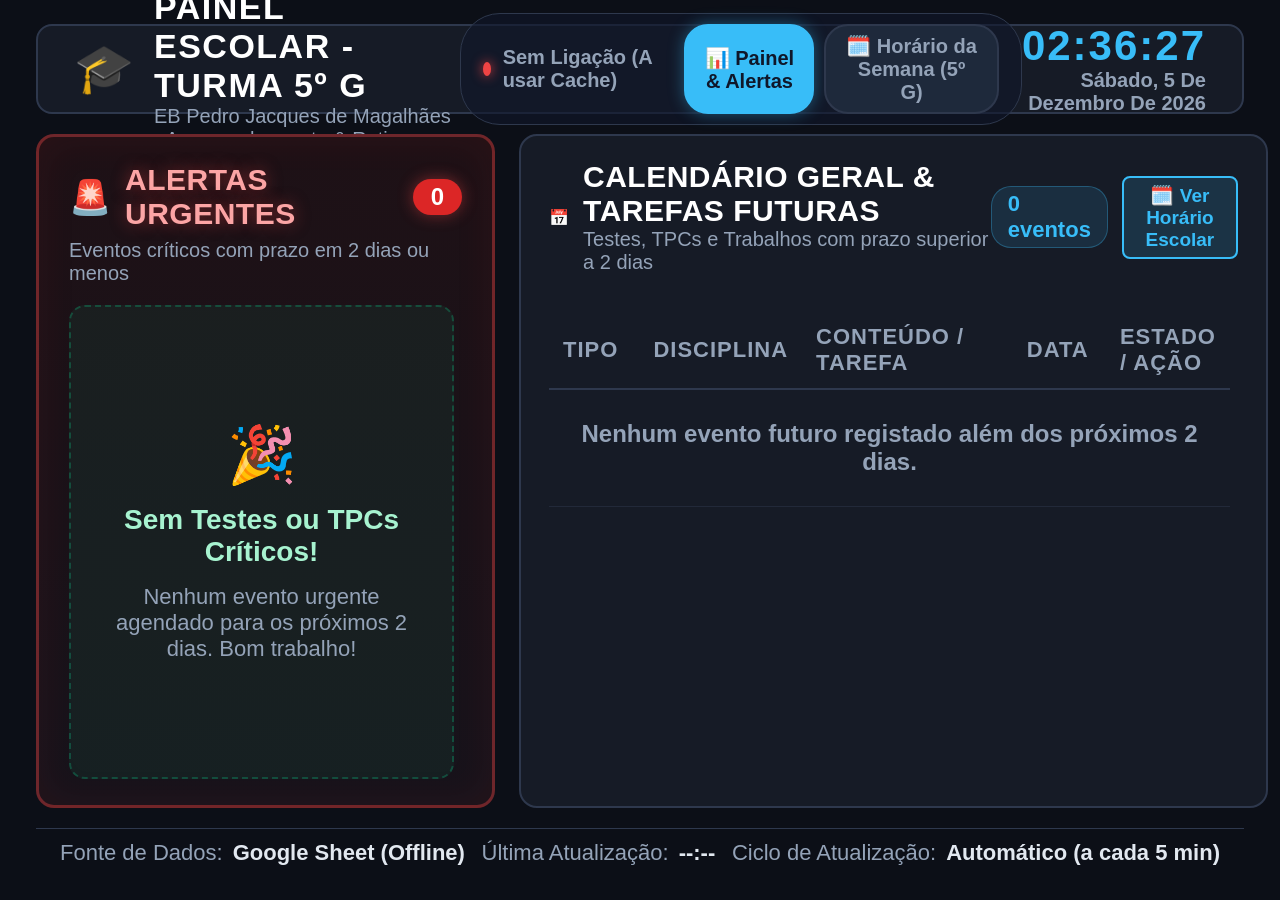
<file: index.html>
<!DOCTYPE html>
<html lang="pt">
<head>
  <meta charset="UTF-8">
  <meta name="viewport" content="width=device-width, initial-scale=1.0">
  <title>Dashboard Escolar - LG webOS</title>
  <link rel="stylesheet" href="css/style.css">
</head>
<body>
  <div class="tv-canvas">
    <!-- CABEÇALHO TV: Identificação e Relógio de Grande Porte -->
    <header class="tv-header">
      <div class="header-branding">
        <span class="app-icon">🎓</span>
        <div class="app-titles">
          <h1>PAINEL ESCOLAR - TURMA 5º G</h1>
          <p class="subtitle">EB Pedro Jacques de Magalhães • Acompanhamento & Rotina</p>
        </div>
      </div>

      <div class="header-center-status">
        <span class="status-indicator live" id="sync-status-dot"></span>
        <span id="sync-status-text">Sincronizado</span>
        
        <!-- NAVEGAÇÃO PRINCIPAL TV: DASHBOARD VS HORÁRIO SEMANAL -->
        <nav class="tv-view-switcher" aria-label="Navegação da Aplicação">
          <button class="view-btn active" id="btn-nav-dashboard" tabindex="0">📊 Painel & Alertas</button>
          <button class="view-btn" id="btn-nav-schedule" tabindex="0">🗓️ Horário da Semana (5º G)</button>
        </nav>
      </div>

      <div class="header-clock-box">
        <div class="clock-time" id="live-clock">--:--:--</div>
        <div class="clock-date" id="live-date">Carregando data...</div>
      </div>
    </header>

    <!-- CONTEÚDO PRINCIPAL: Split Screen 38% / 62% -->
    <main class="dashboard-grid" id="view-dashboard">
      
      <!-- COLUNA ESQUERDA: ÁREA DE DESTAQUE - ALERTAS URGENTES (<= 2 DIAS) -->
      <section class="panel panel-urgent" aria-label="Alertas Urgentes">
        <div class="panel-header urgent-header">
          <div class="title-with-badge">
            <span class="alert-siren">🚨</span>
            <h2>ALERTAS URGENTES</h2>
          </div>
          <span class="counter-badge" id="urgent-badge-count">0</span>
        </div>
        <p class="panel-subtext">Eventos críticos com prazo em 2 dias ou menos</p>

        <!-- Container onde o app.js injetará dinamicamente os cartões urgentes -->
        <div class="urgent-cards-list" id="urgent-cards-container">
          <!-- Conteúdo gerado dinamicamente pelo app.js -->
          <div class="loading-placeholder">A carregar alertas...</div>
        </div>
      </section>

      <!-- COLUNA DIREITA: CALENDÁRIO GERAL & PRÓXIMAS SEMANAS -->
      <section class="panel panel-general" aria-label="Calendário Geral e Tarefas">
        <div class="panel-header general-header">
          <div class="title-with-badge">
            <span class="section-icon">📅</span>
            <div>
              <h2>CALENDÁRIO GERAL & TAREFAS FUTURAS</h2>
              <p class="panel-subtext" style="margin-bottom: 0;">Testes, TPCs e Trabalhos com prazo superior a 2 dias</p>
            </div>
          </div>
          <div style="display: flex; align-items: center; gap: 14px;">
            <span class="info-badge" id="general-badge-count">0 eventos</span>
            <button class="btn-open-weekly" id="btn-open-weekly" tabindex="0">🗓️ Ver Horário Escolar</button>
          </div>
        </div>

        <div class="table-wrapper">
          <table class="tv-table" id="general-events-table">
            <thead>
              <tr>
                <th style="width: 14%;">TIPO</th>
                <th style="width: 20%;">DISCIPLINA</th>
                <th style="width: 36%;">CONTEÚDO / TAREFA</th>
                <th style="width: 14%;">DATA</th>
                <th style="width: 16%;">ESTADO / AÇÃO</th>
              </tr>
            </thead>
            <tbody id="general-events-tbody">
              <!-- Linhas injetadas dinamicamente pelo app.js -->
              <tr>
                <td colspan="5" class="table-loading">A carregar eventos da folha...</td>
              </tr>
            </tbody>
          </table>
        </div>
      </section>

    </main>

    <!-- VISTA EM SEPARADOR: HORÁRIO COMPLETO DA SEMANA (ESTILO MATRIZ OFICIAL) -->
    <section class="panel weekly-schedule-panel" id="view-schedule" style="display: none;" aria-label="Horário Semanal Completo">
      <div class="panel-header weekly-header">
        <div class="title-with-badge">
          <span class="section-icon">🗓️</span>
          <div>
            <h2>HORÁRIO SEMANAL OFICIAL • TURMA 5º G</h2>
            <p class="panel-subtext" style="margin-bottom: 0;">Escola Básica Pedro Jacques de Magalhães • Ano Letivo 2026/2027</p>
          </div>
        </div>
        <button class="btn-back-dashboard" id="btn-back-dashboard" tabindex="0">
          ⬅️ Voltar ao Painel (OK)
        </button>
      </div>

      <div class="weekly-table-wrapper">
        <table class="tv-weekly-table" id="tv-weekly-table">
          <thead>
            <tr>
              <th style="width: 14%;">TEMPOS</th>
              <th style="width: 17.2%;" class="col-day-th" data-day="1">2ª FEIRA</th>
              <th style="width: 17.2%;" class="col-day-th" data-day="2">3ª FEIRA</th>
              <th style="width: 17.2%;" class="col-day-th" data-day="3">4ª FEIRA</th>
              <th style="width: 17.2%;" class="col-day-th" data-day="4">5ª FEIRA</th>
              <th style="width: 17.2%;" class="col-day-th" data-day="5">6ª FEIRA</th>
            </tr>
          </thead>
          <tbody id="weekly-table-tbody">
            <!-- Gerado dinamicamente com todas as aulas e salas da matriz oficial -->
          </tbody>
        </table>
      </div>

      <!-- LEGENDA VISUAL DE DISCIPLINAS -->
      <div class="weekly-legend">
        <span class="legend-chip chip-mat"><span class="dot"></span> Matemática</span>
        <span class="legend-chip chip-port"><span class="dot"></span> Português</span>
        <span class="legend-chip chip-cn"><span class="dot"></span> Ciências Naturais (CN)</span>
        <span class="legend-chip chip-hgp"><span class="dot"></span> História e Geografia (HGP)</span>
        <span class="legend-chip chip-ing"><span class="dot"></span> Inglês</span>
        <span class="legend-chip chip-art"><span class="dot"></span> Ed. Visual / Tecnológica</span>
        <span class="legend-chip chip-ef"><span class="dot"></span> Ed. Física (EF)</span>
        <span class="legend-chip chip-em"><span class="dot"></span> Ed. Musical (EM)</span>
        <span class="legend-chip chip-tic"><span class="dot"></span> CD / TIC</span>
        <span class="legend-chip chip-dta"><span class="dot"></span> DTA / Apoio</span>
      </div>
    </section>

    <!-- RODAPÉ INFORMATIVO -->
    <footer class="tv-footer">
      <div class="footer-item">
        <span class="footer-label">Fonte de Dados:</span>
        <span class="footer-value" id="source-url-label">Google Sheets (CSV Público)</span>
      </div>
      <div class="footer-item">
        <span class="footer-label">Última Atualização:</span>
        <span class="footer-value" id="last-update-time">--:--</span>
      </div>
      <div class="footer-item">
        <span class="footer-label">Ciclo de Atualização:</span>
        <span class="footer-value">Automático (a cada 5 min)</span>
      </div>
    </footer>
    <!-- TOAST DE NOTIFICAÇÃO TV -->
    <div class="tv-toast" id="tv-toast" role="status" aria-live="polite">
      <span class="toast-icon">🎉</span>
      <div class="toast-message" id="toast-message">TPC Concluído com sucesso! Notificação enviada aos pais.</div>
    </div>
  </div>

  <!-- ============================================================ -->
  <!-- OVERLAY DE ALERTA DE ARRANQUE (gerado dinamicamente)         -->
  <!-- Aparece quando a app liga e existem eventos <= 2 dias        -->
  <!-- ============================================================ -->
  <div class="startup-alert-overlay" id="startup-overlay" style="display:none;" role="alertdialog" aria-modal="true" aria-label="Alerta de eventos urgentes">
    <div class="startup-alert-box">
      <!-- Ícone pulsante -->
      <div class="startup-alert-icon">🚨</div>

      <!-- Título do alerta -->
      <h2 class="startup-alert-title">ATENÇÃO! Tens Eventos Urgentes</h2>
      <p class="startup-alert-subtitle">Os seguintes Testes e/ou TPCs ocorrem muito em breve:</p>

      <!-- Lista de eventos urgentes - preenchida pelo JS -->
      <div class="startup-alert-list" id="startup-alert-list"></div>

      <!-- Barra de progresso de auto-fechar -->
      <div class="startup-progress-bar">
        <div class="startup-progress-fill" id="startup-progress-fill"></div>
      </div>

      <!-- Dica de interação -->
      <p class="startup-dismiss-hint">
        A fechar automaticamente em <span id="startup-countdown">10</span>s
        &nbsp;•&nbsp; Pressione <kbd>OK</kbd> ou qualquer tecla para fechar
      </p>
    </div>
  </div>

  <script src="js/app.js"></script>
</body>
</html>
</file>
<file: css/style.css>
/* ==========================================================================
   DASHBOARD ESCOLAR - ESTILOS OTIMIZADOS PARA SMART TV (LG webOS)
   Resolução Base: 1920x1080 (Full HD)
   Diretriz de Design: 10-Foot UI (Leitura clara a 3 metros de distância)
   ========================================================================== */

/* --------------------------------------------------------------------------
   1. RESET E VARIÁVEIS DO SISTEMA
   -------------------------------------------------------------------------- */
:root {
  /* Cores de Fundo (Dark Mode amigável para OLED e visão noturna) */
  --bg-tv: #0c0f17;
  --bg-panel: #161b26;
  --bg-card: #1f2737;
  --bg-card-hover: #29354a;
  
  /* Cores de Alerta Agressivo (<= 2 dias) */
  --alert-red-dark: #7f1d1d;
  --alert-red-base: #dc2626;
  --alert-red-bright: #ef4444;
  --alert-glow: rgba(239, 68, 68, 0.45);
  --badge-urgent-bg: #fee2e2;
  --badge-urgent-text: #991b1b;
  
  /* Cores de Destaque e Neutras */
  --color-primary: #38bdf8;
  --color-accent: #f59e0b;
  --color-success: #10b981;
  
  /* Tipografia e Contraste Alto (WCAG AAA) */
  --text-main: #ffffff;
  --text-muted: #94a3b8;
  --text-subtle: #64748b;
  --border-color: #2e384d;
  
  /* Safe Area / Overscan Margins */
  --safe-padding-v: 36px;
  --safe-padding-h: 48px;
}

* {
  margin: 0;
  padding: 0;
  box-sizing: border-box;
  -webkit-font-smoothing: antialiased;
}

body {
  min-height: 100vh;
  width: 100%;
  overflow-x: hidden;
  overflow-y: auto; /* Permite scroll vertical se o ecrã for menor que 1080p ou se houver muitos dados */
  background-color: var(--bg-tv);
  color: var(--text-main);
  font-family: -apple-system, BlinkMacSystemFont, "Segoe UI", Roboto, "Helvetica Neue", Arial, sans-serif;
  user-select: none; /* Desativa seleção acidental de texto na TV */
  scroll-behavior: smooth;
}

/* --------------------------------------------------------------------------
   2. ESTRUTURA PRINCIPAL (CANVAS RESPONSIVO A 1080P)
   -------------------------------------------------------------------------- */
.tv-canvas {
  width: 100%;
  max-width: 1920px;
  min-height: 100vh;
  margin: 0 auto;
  padding: 24px 36px;
  display: flex;
  flex-direction: column;
  justify-content: space-between;
  gap: 20px;
  box-sizing: border-box;
}

/* --------------------------------------------------------------------------
   3. CABEÇALHO (TV HEADER)
   -------------------------------------------------------------------------- */
.tv-header {
  height: 90px;
  display: flex;
  align-items: center;
  justify-content: space-between;
  background-color: var(--bg-panel);
  border: 2px solid var(--border-color);
  border-radius: 16px;
  padding: 0 36px;
}

.header-branding {
  display: flex;
  align-items: center;
  gap: 20px;
}

.app-icon {
  font-size: 48px;
}

.app-titles h1 {
  font-size: 34px;
  font-weight: 800;
  letter-spacing: 1.5px;
  color: var(--text-main);
}

.app-titles .subtitle {
  font-size: 20px;
  color: var(--text-muted);
  font-weight: 500;
}

.header-center-status {
  display: flex;
  align-items: center;
  gap: 12px;
  background: rgba(15, 23, 42, 0.6);
  padding: 10px 22px;
  border-radius: 40px;
  border: 1px solid var(--border-color);
  font-size: 20px;
  font-weight: 600;
  color: var(--text-muted);
}

.status-indicator {
  width: 14px;
  height: 14px;
  border-radius: 50%;
  background-color: var(--color-success);
  box-shadow: 0 0 12px var(--color-success);
}

.status-indicator.offline {
  background-color: var(--alert-red-bright);
  box-shadow: 0 0 12px var(--alert-red-bright);
}

.header-clock-box {
  text-align: right;
}

.clock-time {
  font-size: 42px;
  font-weight: 800;
  letter-spacing: 2px;
  color: #38bdf8;
  font-variant-numeric: tabular-nums;
  line-height: 1.1;
}

.clock-date {
  font-size: 20px;
  color: var(--text-muted);
  font-weight: 600;
  text-transform: capitalize;
}

/* --------------------------------------------------------------------------
   4. GRELHA DE CONTEÚDO (SPLIT SCREEN: 38% ALERTA / 62% GERAL)
   -------------------------------------------------------------------------- */
.dashboard-grid {
  flex: 1;
  display: grid;
  grid-template-columns: 38% 62%;
  gap: 24px;
  min-height: 0; /* Previne overflow no grid */
}

/* Painéis Base */
.panel {
  background-color: var(--bg-panel);
  border-radius: 18px;
  border: 2px solid var(--border-color);
  padding: 26px 30px;
  display: flex;
  flex-direction: column;
}

.panel-header {
  display: flex;
  align-items: center;
  justify-content: space-between;
  margin-bottom: 8px;
}

.title-with-badge {
  display: flex;
  align-items: center;
  gap: 14px;
}

.panel-header h2 {
  font-size: 30px;
  font-weight: 800;
  letter-spacing: 0.5px;
}

.panel-subtext {
  font-size: 20px;
  color: var(--text-muted);
  margin-bottom: 20px;
}

/* --------------------------------------------------------------------------
   5. COLUNA ESQUERDA: ALERTAS URGENTES (<= 2 DIAS) - ESTILO AGRESSIVO
   -------------------------------------------------------------------------- */
.panel-urgent {
  background: linear-gradient(180deg, #1e1116 0%, #17131b 100%);
  border: 3px solid rgba(239, 68, 68, 0.4);
  box-shadow: inset 0 0 40px rgba(220, 38, 38, 0.08);
}

.urgent-header h2 {
  color: #fca5a5;
  text-shadow: 0 0 16px rgba(239, 68, 68, 0.5);
}

.alert-siren {
  font-size: 34px;
  animation: siren-wiggle 1.5s infinite ease-in-out;
}

.counter-badge {
  background-color: var(--alert-red-base);
  color: #ffffff;
  font-size: 24px;
  font-weight: 800;
  padding: 4px 18px;
  border-radius: 30px;
  box-shadow: 0 0 16px var(--alert-glow);
}

/* Lista de Cartões de Alerta (Scroll suave se houver múltiplos cartões) */
.urgent-cards-list {
  flex: 1;
  display: flex;
  flex-direction: column;
  gap: 16px;
  overflow-y: auto;
  max-height: 560px;
  padding-right: 8px;
}

/* CARTÃO DE ALERTA AGRESSIVO (COM ANIMAÇÃO DE PULSAÇÃO E TEXTO A PISCAR) */
.card-urgent {
  background: linear-gradient(135deg, var(--alert-red-dark) 0%, #450a0a 100%);
  border: 3px solid var(--alert-red-bright);
  border-radius: 16px;
  padding: 20px 24px;
  display: flex;
  flex-direction: column;
  gap: 10px;
  box-shadow: 0 6px 25px rgba(220, 38, 38, 0.35);
  animation: pulse-glow 2.5s infinite alternate ease-in-out;
  position: relative;
}

.card-urgent-top {
  display: flex;
  align-items: center;
  justify-content: space-between;
}

.card-urgent-type {
  font-size: 22px;
  font-weight: 800;
  letter-spacing: 1px;
  text-transform: uppercase;
  background-color: rgba(0, 0, 0, 0.45);
  padding: 4px 14px;
  border-radius: 8px;
  color: #fecaca;
}

/* TEXTO A PISCAR / DESTAQUE AGRESSIVO DE PROXIMIDADE */
.card-urgent-countdown {
  font-size: 26px;
  font-weight: 900;
  color: #ffffff;
  background: #b91c1c;
  padding: 6px 18px;
  border-radius: 30px;
  border: 2px solid #fecaca;
  text-transform: uppercase;
  letter-spacing: 1px;
  animation: aggressive-blink 1s infinite alternate;
}

.card-urgent-title {
  font-size: 32px;
  font-weight: 800;
  color: #ffffff;
  line-height: 1.2;
}

.card-urgent-subject {
  font-size: 24px;
  font-weight: 700;
  color: #fef08a; /* Amarelo de alto contraste */
}

.card-urgent-desc {
  font-size: 22px;
  color: #fce7f3;
  line-height: 1.3;
  font-weight: 500;
}

.card-urgent-date {
  font-size: 22px;
  font-weight: 600;
  color: #fca5a5;
  margin-top: 4px;
}

/* Estado Vazio (Sem Alertas) */
.empty-alert-box {
  flex: 1;
  display: flex;
  flex-direction: column;
  align-items: center;
  justify-content: center;
  text-align: center;
  background-color: rgba(16, 185, 129, 0.08);
  border: 2px dashed rgba(16, 185, 129, 0.3);
  border-radius: 16px;
  padding: 30px;
  gap: 16px;
}

.empty-alert-icon {
  font-size: 56px;
}

.empty-alert-text {
  font-size: 28px;
  font-weight: 700;
  color: #a7f3d0;
}

.empty-alert-sub {
  font-size: 22px;
  color: var(--text-muted);
}

/* --------------------------------------------------------------------------
   6. COLUNA DIREITA: CALENDÁRIO GERAL & HORÁRIO
   -------------------------------------------------------------------------- */
.panel-general {
  display: flex;
  flex-direction: column;
  gap: 20px;
  padding: 24px 28px;
}

.sub-panel {
  background-color: #121620;
  border: 2px solid var(--border-color);
  border-radius: 14px;
  padding: 20px 24px;
}

.calendar-sub-panel {
  flex: 1.3;
  display: flex;
  flex-direction: column;
  min-height: 0;
}

.schedule-sub-panel {
  flex: 0.9;
  display: flex;
  flex-direction: column;
}

.info-badge {
  font-size: 22px;
  font-weight: 700;
  color: var(--color-primary);
  background: rgba(56, 189, 248, 0.12);
  padding: 4px 16px;
  border-radius: 20px;
  border: 1px solid rgba(56, 189, 248, 0.3);
}

.day-badge {
  font-size: 22px;
  font-weight: 700;
  color: var(--color-accent);
  background: rgba(245, 158, 11, 0.12);
  padding: 4px 16px;
  border-radius: 20px;
  border: 1px solid rgba(245, 158, 11, 0.3);
}

/* Tabela TV com Linhas Altas, Fontes Grandes e Scroll Interno Otimizado */
.table-wrapper {
  flex: 1;
  overflow-y: auto;
  max-height: 600px;
  margin-top: 10px;
  padding-right: 8px;
}

.tv-table {
  width: 100%;
  border-collapse: collapse;
  text-align: left;
}

.tv-table th {
  font-size: 22px;
  font-weight: 700;
  color: var(--text-muted);
  padding: 12px 14px;
  border-bottom: 2px solid var(--border-color);
  letter-spacing: 1px;
}

.tv-table td {
  font-size: 24px;
  font-weight: 600;
  padding: 14px 14px;
  border-bottom: 1px solid rgba(46, 56, 77, 0.5);
  vertical-align: middle;
}

.tv-table tbody tr:nth-child(even) {
  background-color: rgba(255, 255, 255, 0.02);
}

/* Tags de Tipo de Evento na Tabela */
.tag-event {
  display: inline-block;
  font-size: 19px;
  font-weight: 800;
  padding: 4px 12px;
  border-radius: 6px;
  text-transform: uppercase;
  letter-spacing: 0.5px;
}

.tag-teste {
  background-color: #ef4444;
  color: #ffffff;
}

.tag-tpc {
  background-color: #3b82f6;
  color: #ffffff;
}

.tag-trabalho {
  background-color: #8b5cf6;
  color: #ffffff;
}

.tag-aviso {
  background-color: #f59e0b;
  color: #ffffff;
}

.tag-days-remaining {
  display: inline-block;
  font-size: 20px;
  font-weight: 700;
  color: #cbd5e1;
  background: #1e293b;
  padding: 4px 12px;
  border-radius: 8px;
}

/* Grelha do Horário Diário */
.schedule-grid {
  display: grid;
  grid-template-columns: repeat(5, 1fr);
  gap: 14px;
  margin-top: 14px;
}

.schedule-pill {
  background: var(--bg-card);
  border: 2px solid var(--border-color);
  border-radius: 12px;
  padding: 14px 12px;
  display: flex;
  flex-direction: column;
  gap: 6px;
  text-align: center;
}

.schedule-pill .time {
  font-size: 20px;
  font-weight: 700;
  color: var(--color-primary);
}

.schedule-pill .subject {
  font-size: 24px;
  font-weight: 800;
  color: var(--text-main);
}

.schedule-pill .room {
  font-size: 20px;
  color: var(--text-muted);
}

.schedule-pill.study-time {
  background: rgba(245, 158, 11, 0.12);
  border-color: rgba(245, 158, 11, 0.4);
}

.schedule-pill.study-time .subject {
  color: #fef08a;
}

/* --------------------------------------------------------------------------
   7. RODAPÉ (TV FOOTER)
   -------------------------------------------------------------------------- */
.tv-footer {
  height: 48px;
  display: flex;
  align-items: center;
  justify-content: space-between;
  padding: 0 24px;
  font-size: 22px;
  color: var(--text-muted);
  border-top: 1px solid var(--border-color);
}

.footer-item {
  display: flex;
  gap: 10px;
}

.footer-label {
  font-weight: 500;
}

.footer-value {
  color: #e2e8f0;
  font-weight: 700;
}

/* --------------------------------------------------------------------------
   8. ANIMAÇÕES HARDWARE-ACCELERATED (GPU FRIENDLY PARA TV)
   -------------------------------------------------------------------------- */
@keyframes pulse-glow {
  0% {
    box-shadow: 0 0 15px rgba(220, 38, 38, 0.3);
    transform: scale(1);
  }
  100% {
    box-shadow: 0 0 35px rgba(239, 68, 68, 0.65);
    transform: scale(1.015);
  }
}

@keyframes aggressive-blink {
  0% {
    opacity: 1;
    transform: scale(1);
    background-color: #dc2626;
  }
  50% {
    opacity: 0.85;
    background-color: #ef4444;
  }
  100% {
    opacity: 1;
    transform: scale(1.04);
    background-color: #991b1b;
  }
}

@keyframes siren-wiggle {
  0%, 100% { transform: rotate(0deg); }
  25% { transform: rotate(-12deg); }
  75% { transform: rotate(12deg); }
}

.loading-placeholder, .table-loading {
  font-size: 26px;
  color: var(--text-muted);
  text-align: center;
  padding: 40px 0;
}

/* --------------------------------------------------------------------------
   9. SCROLLBARS DISCRETOS PARA TV & DESKTOP (WEBKIT / CHROMIUM)
   -------------------------------------------------------------------------- */
::-webkit-scrollbar {
  width: 10px;
  height: 10px;
}

::-webkit-scrollbar-track {
  background: rgba(15, 23, 42, 0.6);
  border-radius: 6px;
}

::-webkit-scrollbar-thumb {
  background: rgba(148, 163, 184, 0.4);
  border-radius: 6px;
  border: 2px solid var(--bg-tv);
}

::-webkit-scrollbar-thumb:hover {
  background: var(--color-primary);
}

/* --------------------------------------------------------------------------
   10. INTERAÇÃO E NAVEGAÇÃO COM COMANDO DA TV (D-PAD & MAGIC REMOTE)
   -------------------------------------------------------------------------- */

/* Indicador de foco agressivo e visível a 3 metros */
[tabindex="0"]:focus,
button:focus,
.card-urgent:focus {
  outline: 4px solid var(--color-primary) !important;
  outline-offset: 4px;
  transform: scale(1.02);
  box-shadow: 0 0 30px rgba(56, 189, 248, 0.7) !important;
  transition: transform 0.15s ease, box-shadow 0.15s ease;
  z-index: 10;
}

.remote-hint {
  font-size: 18px;
  color: #38bdf8;
  background: rgba(56, 189, 248, 0.15);
  padding: 4px 14px;
  border-radius: 20px;
  border: 1px solid rgba(56, 189, 248, 0.3);
  margin-left: 10px;
}

/* Botão de Pisco / Conclusão de TPC */
.btn-task-action {
  margin-top: 10px;
  align-self: flex-start;
  display: inline-flex;
  align-items: center;
  gap: 10px;
  background-color: rgba(255, 255, 255, 0.15);
  border: 2px solid #ffffff;
  color: #ffffff;
  font-size: 20px;
  font-weight: 800;
  padding: 8px 18px;
  border-radius: 10px;
  cursor: pointer;
  transition: background-color 0.2s, transform 0.1s;
}

.btn-task-action:hover, .btn-task-action:focus {
  background-color: #10b981;
  border-color: #a7f3d0;
  color: #ffffff;
}

/* Estado Concluído */
.card-urgent.task-done {
  background: linear-gradient(135deg, #064e3b 0%, #022c22 100%) !important;
  border-color: #10b981 !important;
  box-shadow: 0 4px 20px rgba(16, 185, 129, 0.25) !important;
  animation: none !important;
}

.card-urgent.task-done .card-urgent-title {
  text-decoration: line-through;
  color: #a7f3d0;
}

.card-urgent.task-done .btn-task-action {
  background-color: #10b981;
  border-color: #6ee7b7;
}

.tag-done {
  background-color: #10b981 !important;
  color: #ffffff !important;
}

/* Abas de Seleção de Dia do Horário */
.day-selector-tabs {
  display: flex;
  gap: 8px;
}

.tab-btn {
  background-color: #1e293b;
  border: 1px solid var(--border-color);
  color: var(--text-muted);
  font-size: 19px;
  font-weight: 700;
  padding: 6px 16px;
  border-radius: 8px;
  cursor: pointer;
  transition: all 0.2s;
}

.tab-btn.active {
  background-color: var(--color-primary);
  border-color: var(--color-primary);
  color: #0f172a;
}

/* Toast de Notificação TV */
.tv-toast {
  position: fixed;
  bottom: 60px;
  left: 50%;
  transform: translateX(-50%) translateY(100px);
  background: linear-gradient(135deg, #065f46 0%, #047857 100%);
  border: 3px solid #34d399;
  color: #ffffff;
  padding: 16px 36px;
  border-radius: 50px;
  display: flex;
  align-items: center;
  gap: 16px;
  font-size: 26px;
  font-weight: 800;
  box-shadow: 0 10px 40px rgba(0, 0, 0, 0.8), 0 0 25px rgba(52, 211, 153, 0.6);
  opacity: 0;
  pointer-events: none;
  transition: transform 0.4s cubic-bezier(0.175, 0.885, 0.32, 1.275), opacity 0.3s;
  z-index: 9999;
}

.tv-toast.visible {
  transform: translateX(-50%) translateY(0);
  opacity: 1;
}

.toast-icon {
  font-size: 36px;
}

/* --------------------------------------------------------------------------
   11. NAVEGAÇÃO ENTRE VISTAS (PAINEL PRINCIPAL VS HORÁRIO SEMANAL)
   -------------------------------------------------------------------------- */
.tv-view-switcher {
  display: flex;
  gap: 10px;
  margin-left: 14px;
}

.view-btn {
  background: #1e293b;
  border: 2px solid var(--border-color);
  color: var(--text-muted);
  font-size: 20px;
  font-weight: 800;
  padding: 8px 18px;
  border-radius: 24px;
  cursor: pointer;
  transition: all 0.2s ease;
}

.view-btn:hover, .view-btn:focus {
  border-color: var(--color-primary);
  color: #ffffff;
}

.view-btn.active {
  background: var(--color-primary);
  border-color: var(--color-primary);
  color: #0f172a;
  box-shadow: 0 0 16px rgba(56, 189, 248, 0.4);
}

.btn-open-weekly {
  background: rgba(56, 189, 248, 0.15);
  border: 2px solid var(--color-primary);
  color: #38bdf8;
  font-size: 19px;
  font-weight: 800;
  padding: 6px 14px;
  border-radius: 8px;
  cursor: pointer;
  transition: all 0.2s;
}

.btn-open-weekly:hover, .btn-open-weekly:focus {
  background: var(--color-primary);
  color: #0f172a;
}

.btn-back-dashboard {
  background: #1e293b;
  border: 2px solid var(--border-color);
  color: #ffffff;
  font-size: 22px;
  font-weight: 800;
  padding: 10px 24px;
  border-radius: 12px;
  cursor: pointer;
  transition: all 0.2s;
}

.btn-back-dashboard:hover, .btn-back-dashboard:focus {
  background: var(--color-primary);
  border-color: var(--color-primary);
  color: #0f172a;
}

/* --------------------------------------------------------------------------
   12. MATRIZ DO HORÁRIO SEMANAL COMPLETO (IDENTICA AO DOCUMENTO ESCOLAR)
   -------------------------------------------------------------------------- */
.weekly-schedule-panel {
  flex: 1;
  display: flex;
  flex-direction: column;
  gap: 16px;
  background-color: var(--bg-panel);
  border: 2px solid var(--border-color);
  border-radius: 18px;
  padding: 24px 30px;
}

.weekly-header {
  display: flex;
  align-items: center;
  justify-content: space-between;
}

.weekly-table-wrapper {
  flex: 1;
  overflow-y: auto;
  border: 2px solid var(--border-color);
  border-radius: 14px;
  background-color: #0f131c;
}

.tv-weekly-table {
  width: 100%;
  border-collapse: collapse;
  text-align: center;
}

.tv-weekly-table th {
  background: #182030;
  color: #ffffff;
  font-size: 22px;
  font-weight: 800;
  padding: 14px 10px;
  border: 1px solid var(--border-color);
  letter-spacing: 1px;
}

.tv-weekly-table th.col-today {
  background: #1e3a5f;
  color: #38bdf8;
  border-top: 3px solid var(--color-primary);
}

.tv-weekly-table td {
  border: 1px solid rgba(51, 65, 85, 0.7);
  padding: 8px 6px;
  height: 64px;
  vertical-align: middle;
}

.tv-weekly-table td.col-today {
  background: rgba(56, 189, 248, 0.05);
}

.tv-weekly-table .slot-time {
  font-size: 20px;
  font-weight: 800;
  color: #38bdf8;
  background: rgba(15, 23, 42, 0.8);
  font-variant-numeric: tabular-nums;
}

.weekly-cell-box {
  display: flex;
  flex-direction: column;
  align-items: center;
  justify-content: center;
  padding: 6px 8px;
  border-radius: 8px;
  margin: 2px;
  gap: 4px;
  border: 1px solid transparent;
  transition: transform 0.15s;
}

.weekly-cell-box:focus {
  outline: 3px solid var(--color-primary);
  transform: scale(1.04);
}

.weekly-subject {
  font-size: 22px;
  font-weight: 800;
  line-height: 1.1;
}

.weekly-room {
  font-size: 17px;
  font-weight: 700;
  padding: 2px 8px;
  border-radius: 6px;
  background: rgba(0, 0, 0, 0.35);
  color: #e2e8f0;
}

.weekly-empty-slot {
  font-size: 20px;
  color: var(--text-subtle);
  font-weight: 600;
}

/* Cores específicas de cada disciplina (alto contraste e identificação imediata) */
.subj-mat { background: rgba(56, 189, 248, 0.2); border-color: #38bdf8; color: #bae6fd; }
.subj-port { background: rgba(16, 185, 129, 0.2); border-color: #10b981; color: #a7f3d0; }
.subj-cn { background: rgba(6, 182, 212, 0.2); border-color: #06b6d4; color: #a5f3fc; }
.subj-hgp { background: rgba(245, 158, 11, 0.2); border-color: #f59e0b; color: #fde68a; }
.subj-ing { background: rgba(129, 140, 248, 0.2); border-color: #818cf8; color: #c7d2fe; }
.subj-ev, .subj-et { background: rgba(20, 184, 166, 0.2); border-color: #14b8a6; color: #99f6e4; }
.subj-ef { background: rgba(168, 85, 247, 0.2); border-color: #a855f7; color: #e9d5ff; }
.subj-em { background: rgba(236, 72, 153, 0.2); border-color: #ec4899; color: #fbcfe8; }
.subj-tic { background: rgba(99, 102, 241, 0.2); border-color: #6366f1; color: #c7d2fe; }
.subj-dta { background: rgba(148, 163, 184, 0.2); border-color: #94a3b8; color: #f1f5f9; }

/* Legenda do Horário */
.weekly-legend {
  display: flex;
  flex-wrap: wrap;
  gap: 12px 20px;
  justify-content: center;
  padding: 10px 0;
  border-top: 1px solid var(--border-color);
}

.legend-chip {
  display: inline-flex;
  align-items: center;
  gap: 8px;
  font-size: 19px;
  font-weight: 700;
  color: var(--text-muted);
}

.legend-chip .dot {
  width: 14px;
  height: 14px;
  border-radius: 50%;
  display: inline-block;
}

.chip-mat .dot { background-color: #38bdf8; }
.chip-port .dot { background-color: #10b981; }
.chip-cn .dot { background-color: #06b6d4; }
.chip-hgp .dot { background-color: #f59e0b; }
.chip-ing .dot { background-color: #818cf8; }
.chip-art .dot { background-color: #14b8a6; }
.chip-ef .dot { background-color: #a855f7; }
.chip-em .dot { background-color: #ec4899; }
.chip-tic .dot { background-color: #6366f1; }
.chip-dta .dot { background-color: #94a3b8; }


/* ==========================================================================
   OVERLAY DE ALERTA DE ARRANQUE (STARTUP ALERT)
   Aparece ao ligar a TV se existirem eventos <= 2 dias
   ========================================================================== */

/* --- Fundo escuro semi-transparente que cobre o ecrã inteiro --- */
.startup-alert-overlay {
  position: fixed;
  inset: 0; /* top: 0; right: 0; bottom: 0; left: 0 */
  z-index: 9998;
  background: rgba(0, 0, 0, 0.88);
  display: flex;
  align-items: center;
  justify-content: center;
  /* Fade-in suave */
  animation: startupFadeIn 0.5s ease forwards;
}

@keyframes startupFadeIn {
  from { opacity: 0; }
  to   { opacity: 1; }
}

/* --- Caixa de alerta central --- */
.startup-alert-box {
  background: linear-gradient(145deg, #1a0808 0%, #2d0a0a 40%, #1e1116 100%);
  border: 3px solid var(--alert-red-bright);
  border-radius: 28px;
  padding: 52px 72px;
  max-width: 960px;
  width: 90%;
  text-align: center;
  /* Sombra vermelha a pulsar para chamar a atenção */
  box-shadow: 0 0 0 0 rgba(239, 68, 68, 0.7);
  animation: startupBoxPulse 2s ease-in-out infinite;
}

@keyframes startupBoxPulse {
  0%   { box-shadow: 0 0 30px 4px rgba(239, 68, 68, 0.5); }
  50%  { box-shadow: 0 0 60px 16px rgba(239, 68, 68, 0.3); }
  100% { box-shadow: 0 0 30px 4px rgba(239, 68, 68, 0.5); }
}

/* --- Ícone grande pulsante --- */
.startup-alert-icon {
  font-size: 72px;
  line-height: 1;
  margin-bottom: 18px;
  display: block;
  animation: startupIconBounce 1s ease-in-out infinite alternate;
}

@keyframes startupIconBounce {
  from { transform: scale(1);    }
  to   { transform: scale(1.15); }
}

/* --- Título e subtítulo --- */
.startup-alert-title {
  font-size: 48px;
  font-weight: 900;
  color: var(--alert-red-bright);
  letter-spacing: 1px;
  margin-bottom: 10px;
  text-transform: uppercase;
}

.startup-alert-subtitle {
  font-size: 26px;
  color: var(--text-muted);
  margin-bottom: 32px;
}

/* --- Lista de eventos urgentes --- */
.startup-alert-list {
  display: flex;
  flex-direction: column;
  gap: 14px;
  margin-bottom: 32px;
}

/* Item individual de evento urgente no overlay */
.startup-event-item {
  display: flex;
  align-items: center;
  justify-content: space-between;
  background: rgba(239, 68, 68, 0.12);
  border: 1.5px solid rgba(239, 68, 68, 0.4);
  border-radius: 14px;
  padding: 16px 28px;
  gap: 20px;
  text-align: left;
}

.startup-event-type {
  display: inline-block;
  font-size: 17px;
  font-weight: 800;
  letter-spacing: 1.5px;
  text-transform: uppercase;
  background: var(--alert-red-bright);
  color: #fff;
  border-radius: 6px;
  padding: 4px 12px;
  flex-shrink: 0;
}

.startup-event-info {
  flex: 1;
}

.startup-event-subject {
  font-size: 20px;
  font-weight: 700;
  color: var(--color-primary);
  display: block;
}

.startup-event-title {
  font-size: 28px;
  font-weight: 800;
  color: #ffffff;
  display: block;
}

.startup-event-deadline {
  font-size: 26px;
  font-weight: 900;
  flex-shrink: 0;
}

.startup-deadline-today  { color: #ff4444; }
.startup-deadline-amanha { color: #f59e0b; }
.startup-deadline-2days  { color: #facc15; }

/* --- Barra de progresso de auto-fecho --- */
.startup-progress-bar {
  height: 6px;
  background: rgba(255, 255, 255, 0.15);
  border-radius: 3px;
  overflow: hidden;
  margin-bottom: 20px;
}

.startup-progress-fill {
  height: 100%;
  background: var(--alert-red-bright);
  border-radius: 3px;
  width: 100%;
  /* A animação de redução é feita via JS (style.width) */
  transition: width 1s linear;
}

/* --- Dica de interação --- */
.startup-dismiss-hint {
  font-size: 22px;
  color: var(--text-muted);
}

.startup-dismiss-hint kbd {
  display: inline-block;
  background: rgba(255,255,255,0.15);
  border: 1.5px solid rgba(255,255,255,0.3);
  border-radius: 6px;
  padding: 2px 10px;
  font-family: inherit;
  font-size: 20px;
  color: #fff;
}

/* Animação de saída do overlay */
.startup-alert-overlay.closing {
  animation: startupFadeOut 0.4s ease forwards;
}

@keyframes startupFadeOut {
  from { opacity: 1; }
  to   { opacity: 0; pointer-events: none; }
}
</file>
